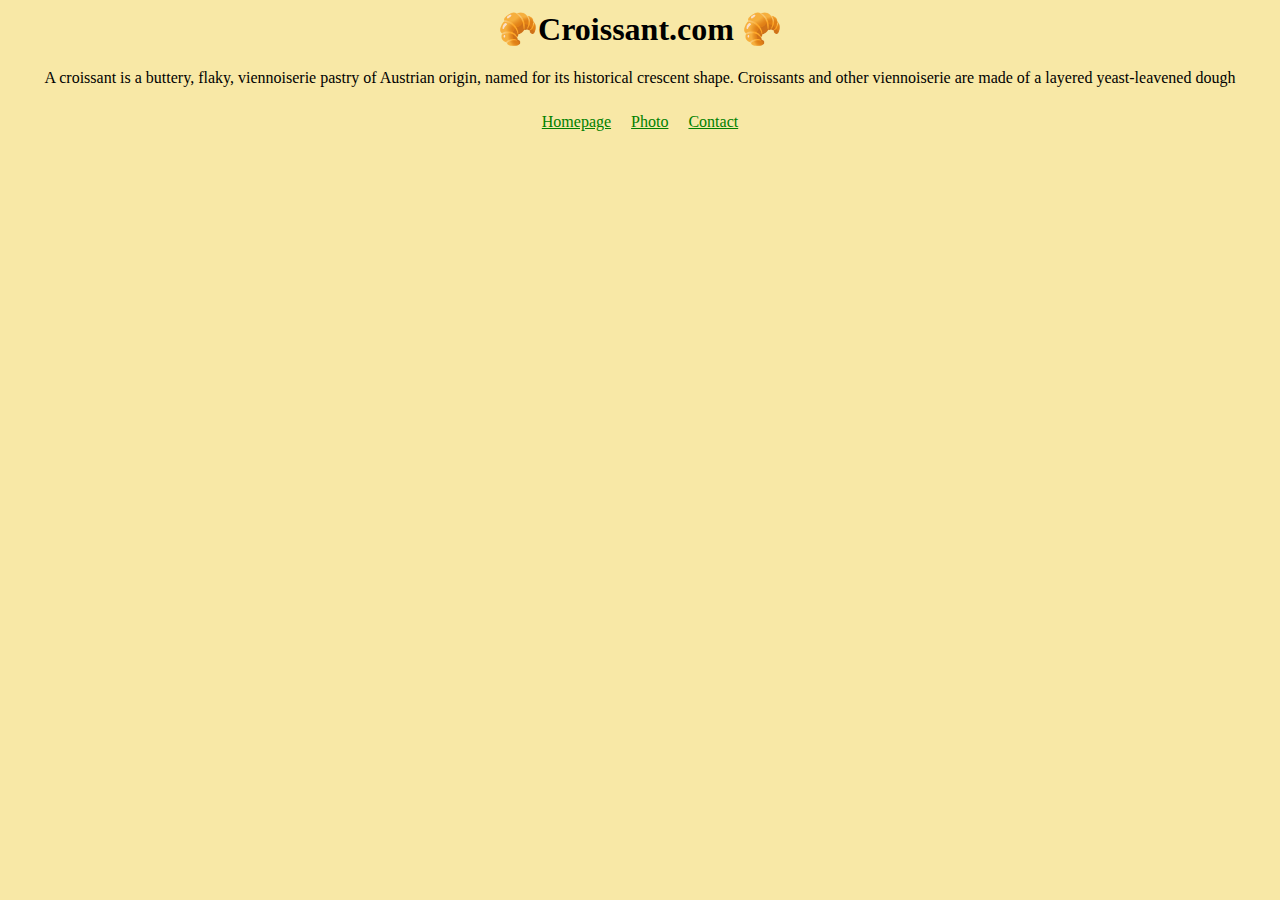
<file: index.html>
<!DOCTYPE html>
<html lang="en">
  <head>
    <meta charset="UTF-8" />
    <meta http-equiv="X-UA-Compatible" content="IE=edge" />
    <meta name="viewport" content="width=device-width, initial-scale=1.0" />
      <meta name="description"  content="50+ easy croissant recipes that'll amaze everyone" />
    <title>Croissant.com | Easy Recipes & Tips </title>
    <link href="https://cdn.jsdelivr.net/npm/bootstrap@5.0.2/dist/css/bootstrap.min.css" rel="stylesheet" integrity="sha384-EVSTQN3/azprG1Anm3QDgpJLIm9Nao0Yz1ztcQTwFspd3yD65VohhpuuCOmLASjC" crossorigin="anonymous">
    <link rel="stylesheet" href="css/style.css">
  </head>
  <body>
    <h1>🥐Croissant.com 🥐</h1>
    <p>
      A croissant is a buttery, flaky, viennoiserie pastry of Austrian origin,
      named for its historical crescent shape. Croissants and other viennoiserie
      are made of a layered yeast-leavened dough
    </p>
    <div class="links">
      <a href="/">Homepage</a>
      <a href="/photo.html">Photo</a>
      <a href="/contact.html">Contact</a>
    </div>
  </body>
</html>
</file>
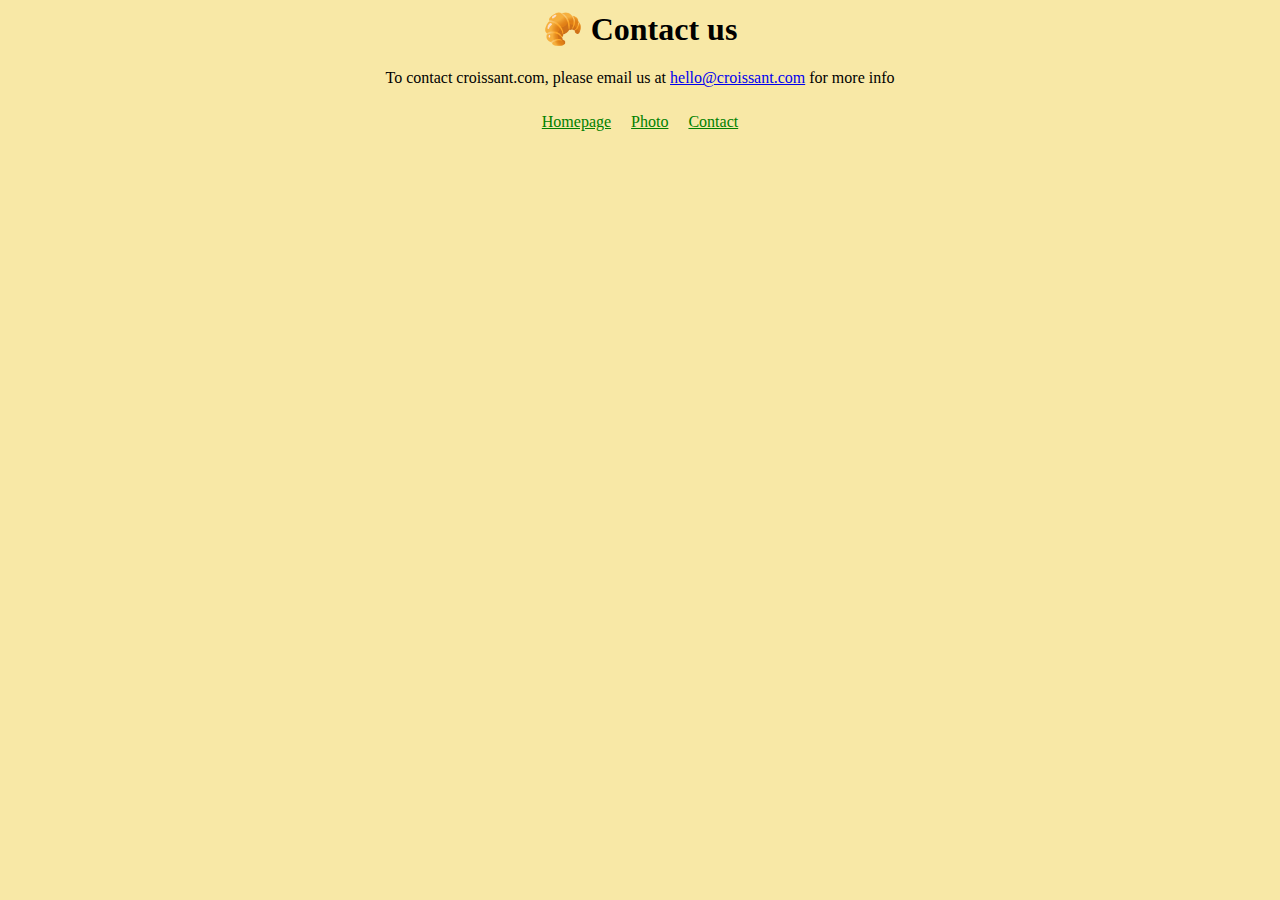
<file: contact.html>
<!DOCTYPE html>
<html lang="en">
  <head>
    <meta charset="UTF-8" />
    <meta http-equiv="X-UA-Compatible" content="IE=edge" />
    <meta name="viewport" content="width=device-width, initial-scale=1.0" />
     <meta
      name="description"
      content="Feel free to contact us for any enquiries or free recipe e-books."
    />
    <title>Contact | Croissant.com</title>
    <link href="https://cdn.jsdelivr.net/npm/bootstrap@5.0.2/dist/css/bootstrap.min.css" rel="stylesheet" integrity="sha384-EVSTQN3/azprG1Anm3QDgpJLIm9Nao0Yz1ztcQTwFspd3yD65VohhpuuCOmLASjC" crossorigin="anonymous">
    <link rel="stylesheet" href="css/style.css" />
  </head>
  <body>
    <h1>🥐 Contact us</h1>
    <p>
      To contact croissant.com, please email us at <a href="mailto:hello@croissant.com">hello@croissant.com</a> for more
      info
    </p>
    <div class="links">
      <a href="/">Homepage</a>
      <a href="/photo.html">Photo</a>
      <a href="/contact.html">Contact</a>
    </div>
  </body>
</html>
</file>
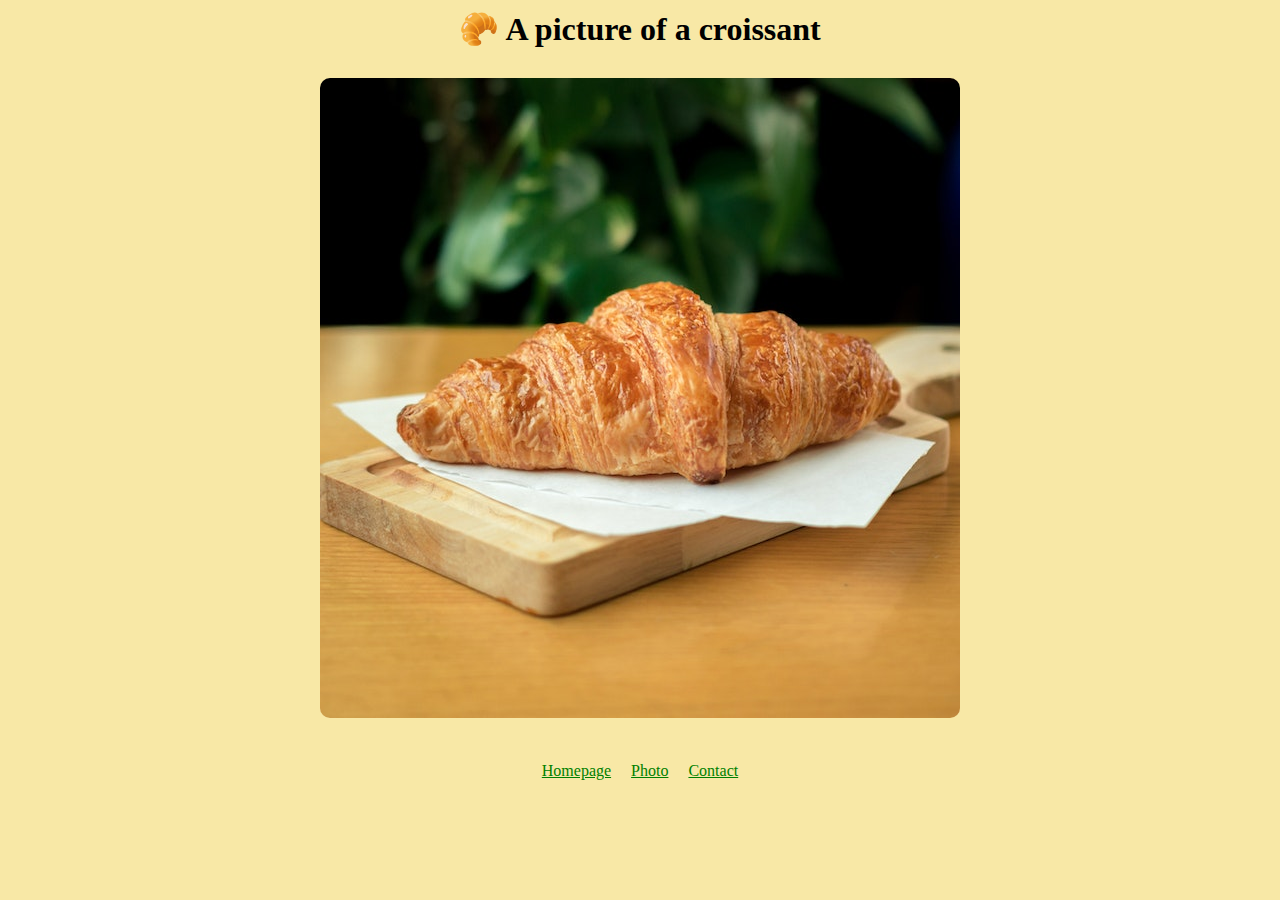
<file: photo.html>
<!DOCTYPE html>
<html lang="en">
  <head>
    <meta charset="UTF-8" />
    <meta http-equiv="X-UA-Compatible" content="IE=edge" />
    <meta name="viewport" content="width=device-width, initial-scale=1.0" />
    <meta
      name="description"
      content="Check photos of croissants for inspiration."
    />
    <title>Photos | Croissant.com</title>
    <link
      href="https://cdn.jsdelivr.net/npm/bootstrap@5.0.2/dist/css/bootstrap.min.css"
      rel="stylesheet"
      integrity="sha384-EVSTQN3/azprG1Anm3QDgpJLIm9Nao0Yz1ztcQTwFspd3yD65VohhpuuCOmLASjC"
      crossorigin="anonymous"
    />
    <link rel="stylesheet" href="css/style.css" />
  </head>
  <body>
    <h1>🥐 A picture of a croissant</h1>
    <div class="image">
      <img src="images/croissant.jpg" />
    </div>
    <div class="links">
      <a href="/">Homepage</a>
      <a href="/photo.html">Photo</a>
      <a href="/contact.html">Contact</a>
    </div>
  </body>
</html>
</file>
<file: css/style.css>
body {
  background: #f8e8a6;
}

h1,
p {
  text-align: center;
  margin-top: 10px;
}

.links a {
  color: green;
  margin: 10px;
}

.links {
  display: flex;
  justify-content: center;
}

.image {
  margin: 30px;
  display: block;
  text-align: center;
}

img {
  border-radius: 10px;
  max-width: 100%;
}
</file>
